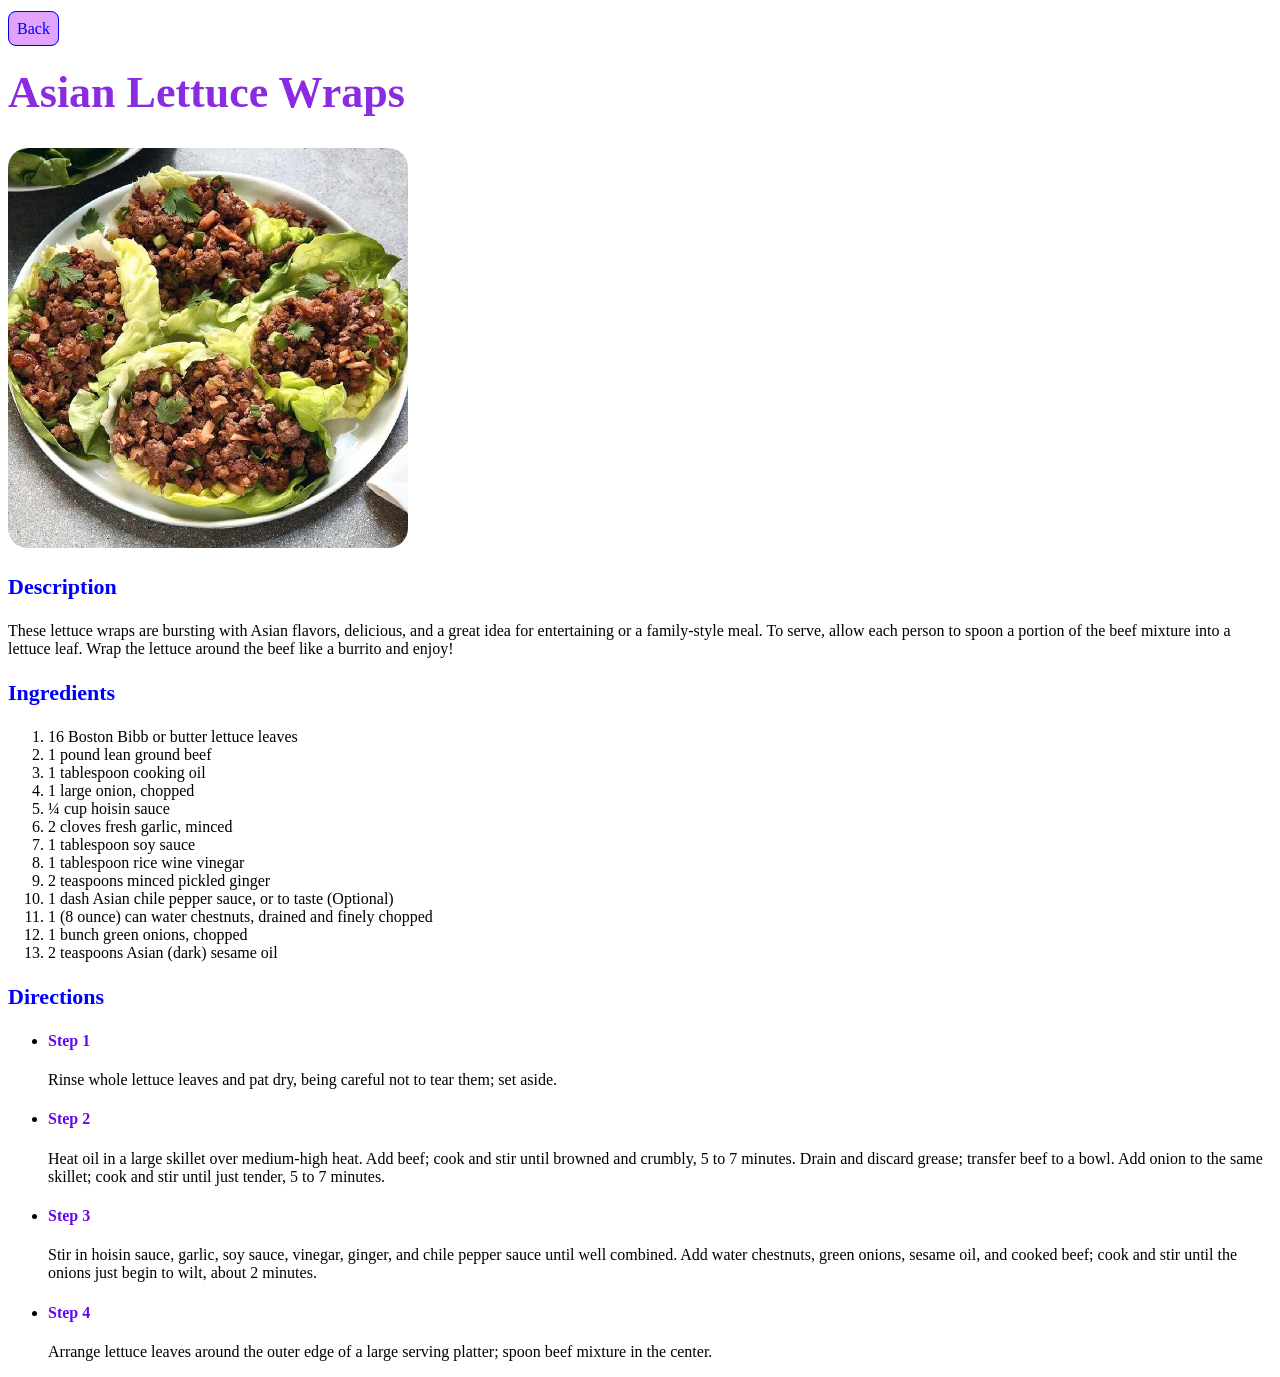
<file: recipes/asian.html>
<!DOCTYPE html>
<html lang="en">
<head>
    <meta charset="UTF-8">
    <meta name="viewport" content="width=device-width, initial-scale=1.0">
    <title>Asian Lettuce Wraps</title>
    <link rel="stylesheet" href="css/recipes.css">
</head>
<body>
    <a class="button" href="../index.html">Back</a>
    <h1>Asian Lettuce Wraps</h1>
    <img src="../images/asian.webp" alt="Recipe image Asian Lettuce Wraps" width="400px">
    <h3>Description</h3>
    <p>These lettuce wraps are bursting with Asian flavors, delicious, and a great idea for entertaining or a family-style meal. To serve, allow each person to spoon a portion of the beef mixture into a lettuce leaf. Wrap the lettuce around the beef like a burrito and enjoy!</p>
    <h3>Ingredients</h3>
    <ol>
        <li>16 Boston Bibb or butter lettuce leaves</li>
        <li>1 pound lean ground beef</li>
        <li>1 tablespoon cooking oil</li>
        <li>1 large onion, chopped</li>
        <li>¼ cup hoisin sauce</li>
        <li>2 cloves fresh garlic, minced</li>
        <li>1 tablespoon soy sauce</li>
        <li>1 tablespoon rice wine vinegar</li>
        <li>2 teaspoons minced pickled ginger</li>
        <li>1 dash Asian chile pepper sauce, or to taste (Optional)</li>
        <li>1 (8 ounce) can water chestnuts, drained and finely chopped</li>
        <li>1 bunch green onions, chopped</li>
        <li>2 teaspoons Asian (dark) sesame oil</li>
    </ol>
    <h3>Directions</h3>
    <ul>
        <li>
            <h4>Step 1</h4>
            <p>Rinse whole lettuce leaves and pat dry, being careful not to tear them; set aside.</p>
        </li>
        <li>
            <h4>Step 2</h4>
            <p>Heat oil in a large skillet over medium-high heat. Add beef; cook and stir until browned and crumbly, 5 to 7 minutes. Drain and discard grease; transfer beef to a bowl. Add onion to the same skillet; cook and stir until just tender, 5 to 7 minutes.</p>
        </li>
        <li>
            <h4>Step 3</h4>
            <p>Stir in hoisin sauce, garlic, soy sauce, vinegar, ginger, and chile pepper sauce until well combined. Add water chestnuts, green onions, sesame oil, and cooked beef; cook and stir until the onions just begin to wilt, about 2 minutes.</p>
        </li>
        <li>
            <h4>Step 4</h4>
            <p>Arrange lettuce leaves around the outer edge of a large serving platter; spoon beef mixture in the center.</p>
        </li>
    </ul>
</body>
</html>
</file>
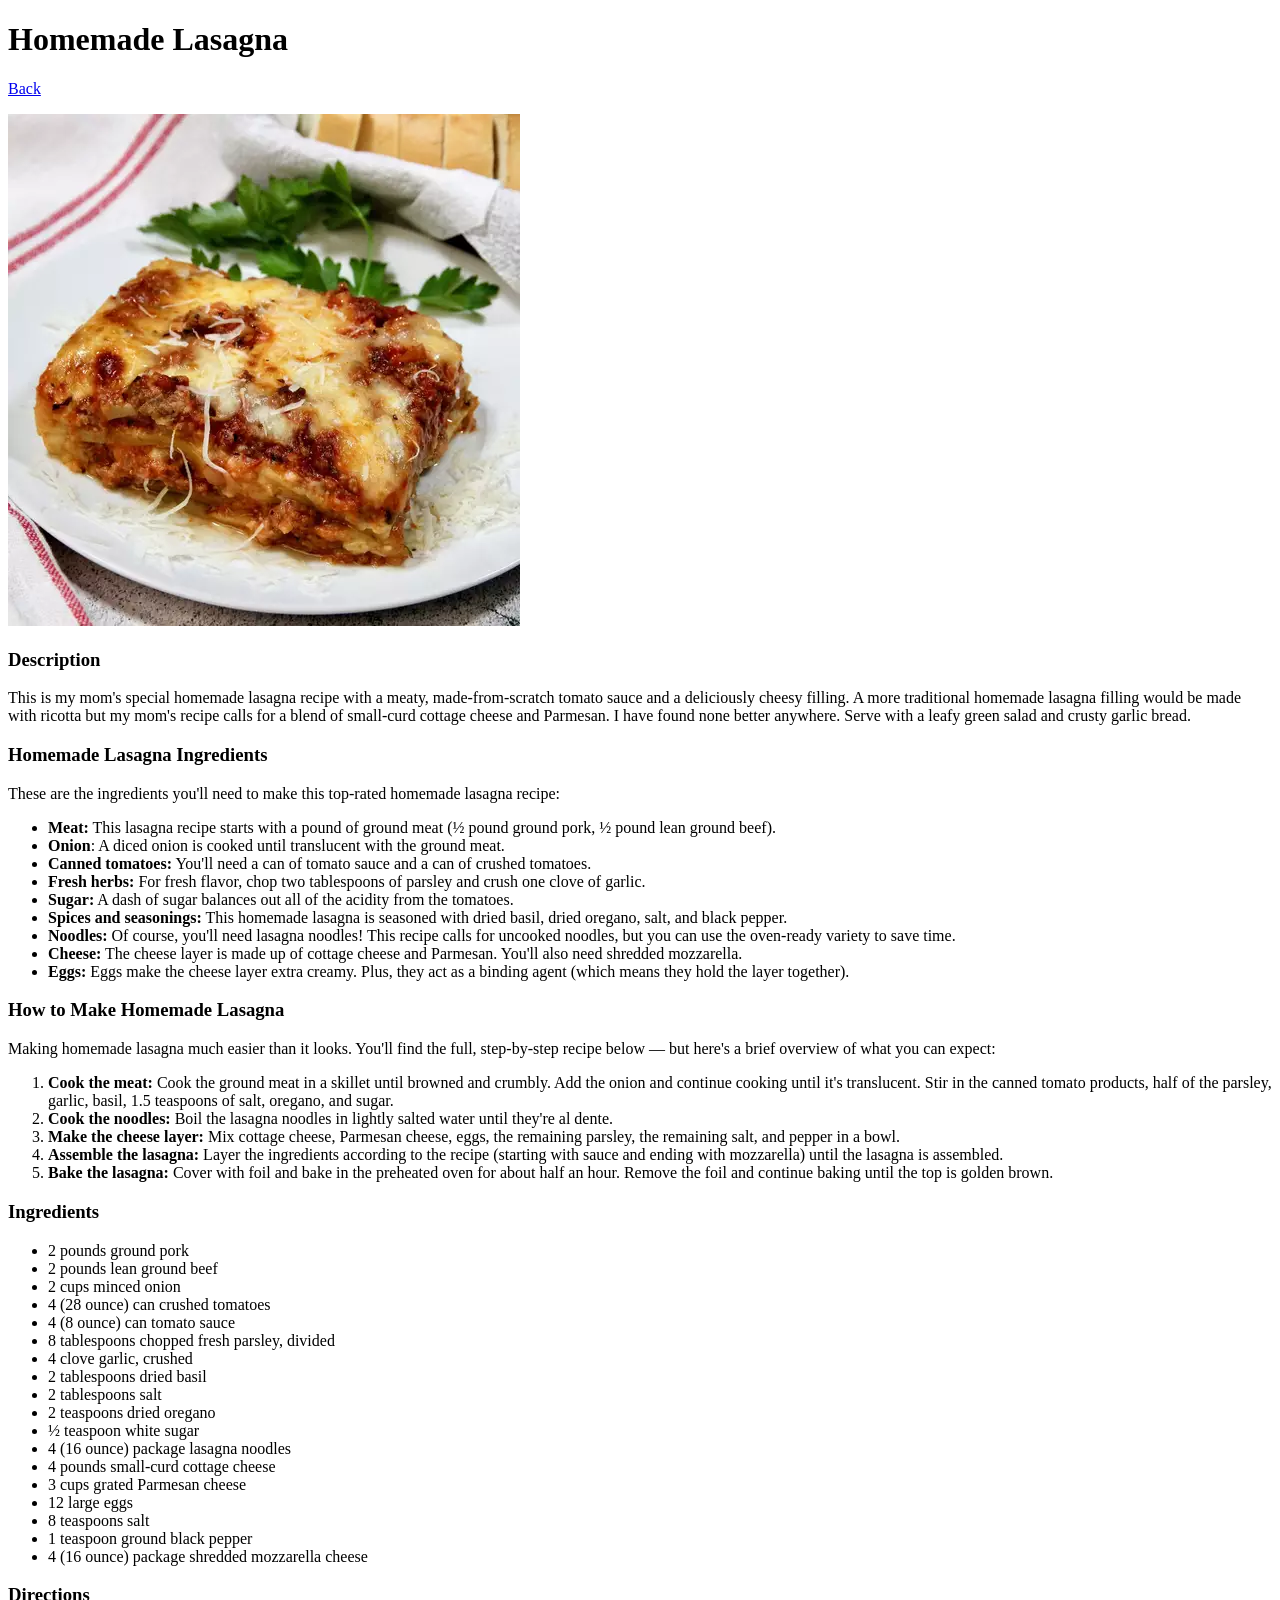
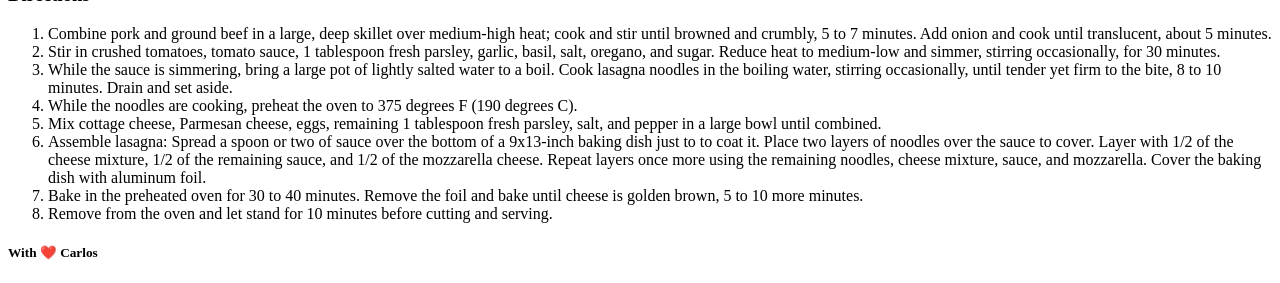
<file: recipes/lasagna.html>
<!DOCTYPE html>
<html lang="en">
<head>
    <meta charset="UTF-8">
    <meta name="viewport" content="width=device-width, initial-scale=1.0">
    <title>Homemade Lasagna</title>
</head>
<body>
    <h1>Homemade Lasagna</h1>
    <p><a href="../index.html">Back</a></p>
    <img src="../img/lasagna.webp" alt="lasagna">

    <h3>Description</h3>
    <p>This is my mom's special homemade lasagna recipe with a meaty, made-from-scratch tomato sauce and a deliciously cheesy filling. A more traditional homemade lasagna filling would be made with ricotta but my mom's recipe calls for a blend of small-curd cottage cheese and Parmesan. I have found none better anywhere. Serve with a leafy green salad and crusty garlic bread.</p>

    <h3>Homemade Lasagna Ingredients</h3>
    <p>These are the ingredients you'll need to make this top-rated homemade lasagna recipe:</p>
    <ul>
        <li><strong>Meat:</strong> This lasagna recipe starts with a pound of ground meat (½ pound ground pork, ½ pound lean ground beef).</li>
        <li><strong>Onion</strong>: A diced onion is cooked until translucent with the ground meat.</li>
        <li><strong>Canned tomatoes:</strong> You'll need a can of tomato sauce and a can of crushed tomatoes.</li>
        <li><strong>Fresh herbs:</strong> For fresh flavor, chop two tablespoons of parsley and crush one clove of garlic.</li>
        <li><strong>Sugar:</strong> A dash of sugar balances out all of the acidity from the tomatoes.</li>
        <li><strong>Spices and seasonings:</strong> This homemade lasagna is seasoned with dried basil, dried oregano, salt, and black pepper.</li>
        <li><strong>Noodles:</strong> Of course, you'll need lasagna noodles! This recipe calls for uncooked noodles, but you can use the oven-ready variety to save time.</li>
        <li><strong>Cheese:</strong> The cheese layer is made up of cottage cheese and Parmesan. You'll also need shredded mozzarella.</li>
        <li><strong>Eggs:</strong> Eggs make the cheese layer extra creamy. Plus, they act as a binding agent (which means they hold the layer together).</li>
    </ul>

    <h3>How to Make Homemade Lasagna</h3>
    <p>Making homemade lasagna much easier than it looks. You'll find the full, step-by-step recipe below — but here's a brief overview of what you can expect:</p>
    <ol>
        <li><strong>Cook the meat:</strong> Cook the ground meat in a skillet until browned and crumbly. Add the onion and continue cooking until it's translucent. Stir in the canned tomato products, half of the parsley, garlic, basil, 1.5 teaspoons of salt, oregano, and sugar.</li>
        <li><strong>Cook the noodles:</strong> Boil the lasagna noodles in lightly salted water until they're al dente.</li>
        <li><strong>Make the cheese layer: </strong>Mix cottage cheese, Parmesan cheese, eggs, the remaining parsley, the remaining salt, and pepper in a bowl.</li>
        <li><strong>Assemble the lasagna:</strong> Layer the ingredients according to the recipe (starting with sauce and ending with mozzarella) until the lasagna is assembled.</li>
        <li><strong>Bake the lasagna: </strong>Cover with foil and bake in the preheated oven for about half an hour. Remove the foil and continue baking until the top is golden brown.</li>
    </ol>

    <h3>Ingredients</h3>
    <ul>
        <li>2 pounds ground pork</li>
        <li>2 pounds lean ground beef</li>
        <li>2 cups minced onion</li>
        <li>4 (28 ounce) can crushed tomatoes</li>
        <li>4 (8 ounce) can tomato sauce</li>
        <li>8 tablespoons chopped fresh parsley, divided</li>
        <li>4 clove garlic, crushed</li>
        <li>2 tablespoons dried basil</li>
        <li>2 tablespoons salt</li>
        <li>2 teaspoons dried oregano</li>
        <li>½ teaspoon white sugar</li>
        <li>4 (16 ounce) package lasagna noodles</li>
        <li>4 pounds small-curd cottage cheese</li>
        <li>3 cups grated Parmesan cheese</li>
        <li>12 large eggs</li>
        <li>8 teaspoons salt</li>
        <li>1 teaspoon ground black pepper</li>
        <li>4 (16 ounce) package shredded mozzarella cheese</li>
    </ul>

    <h3>Directions</h3>
    <ol>
        <li>Combine pork and ground beef in a large, deep skillet over medium-high heat; cook and stir until browned and crumbly, 5 to 7 minutes. Add onion and cook until translucent, about 5 minutes.</li>
        <li>Stir in crushed tomatoes, tomato sauce, 1 tablespoon fresh parsley, garlic, basil, salt, oregano, and sugar. Reduce heat to medium-low and simmer, stirring occasionally, for 30 minutes.</li>
        <li>While the sauce is simmering, bring a large pot of lightly salted water to a boil. Cook lasagna noodles in the boiling water, stirring occasionally, until tender yet firm to the bite, 8 to 10 minutes. Drain and set aside.</li>
        <li>While the noodles are cooking, preheat the oven to 375 degrees F (190 degrees C).</li>
        <li>Mix cottage cheese, Parmesan cheese, eggs, remaining 1 tablespoon fresh parsley, salt, and pepper in a large bowl until combined.</li>
        <li>Assemble lasagna: Spread a spoon or two of sauce over the bottom of a 9x13-inch baking dish just to to coat it. Place two layers of noodles over the sauce to cover. Layer with 1/2 of the cheese mixture, 1/2 of the remaining sauce, and 1/2 of the mozzarella cheese. Repeat layers once more using the remaining noodles, cheese mixture, sauce, and mozzarella. Cover the baking dish with aluminum foil.</li>
        <li>Bake in the preheated oven for 30 to 40 minutes. Remove the foil and bake until cheese is golden brown, 5 to 10 more minutes.</li>
        <li>Remove from the oven and let stand for 10 minutes before cutting and serving.</li>
    </ol>

    <footer>
        <h5>With ❤️ Carlos</h5>
    </footer>
</body>
</html>
</file>
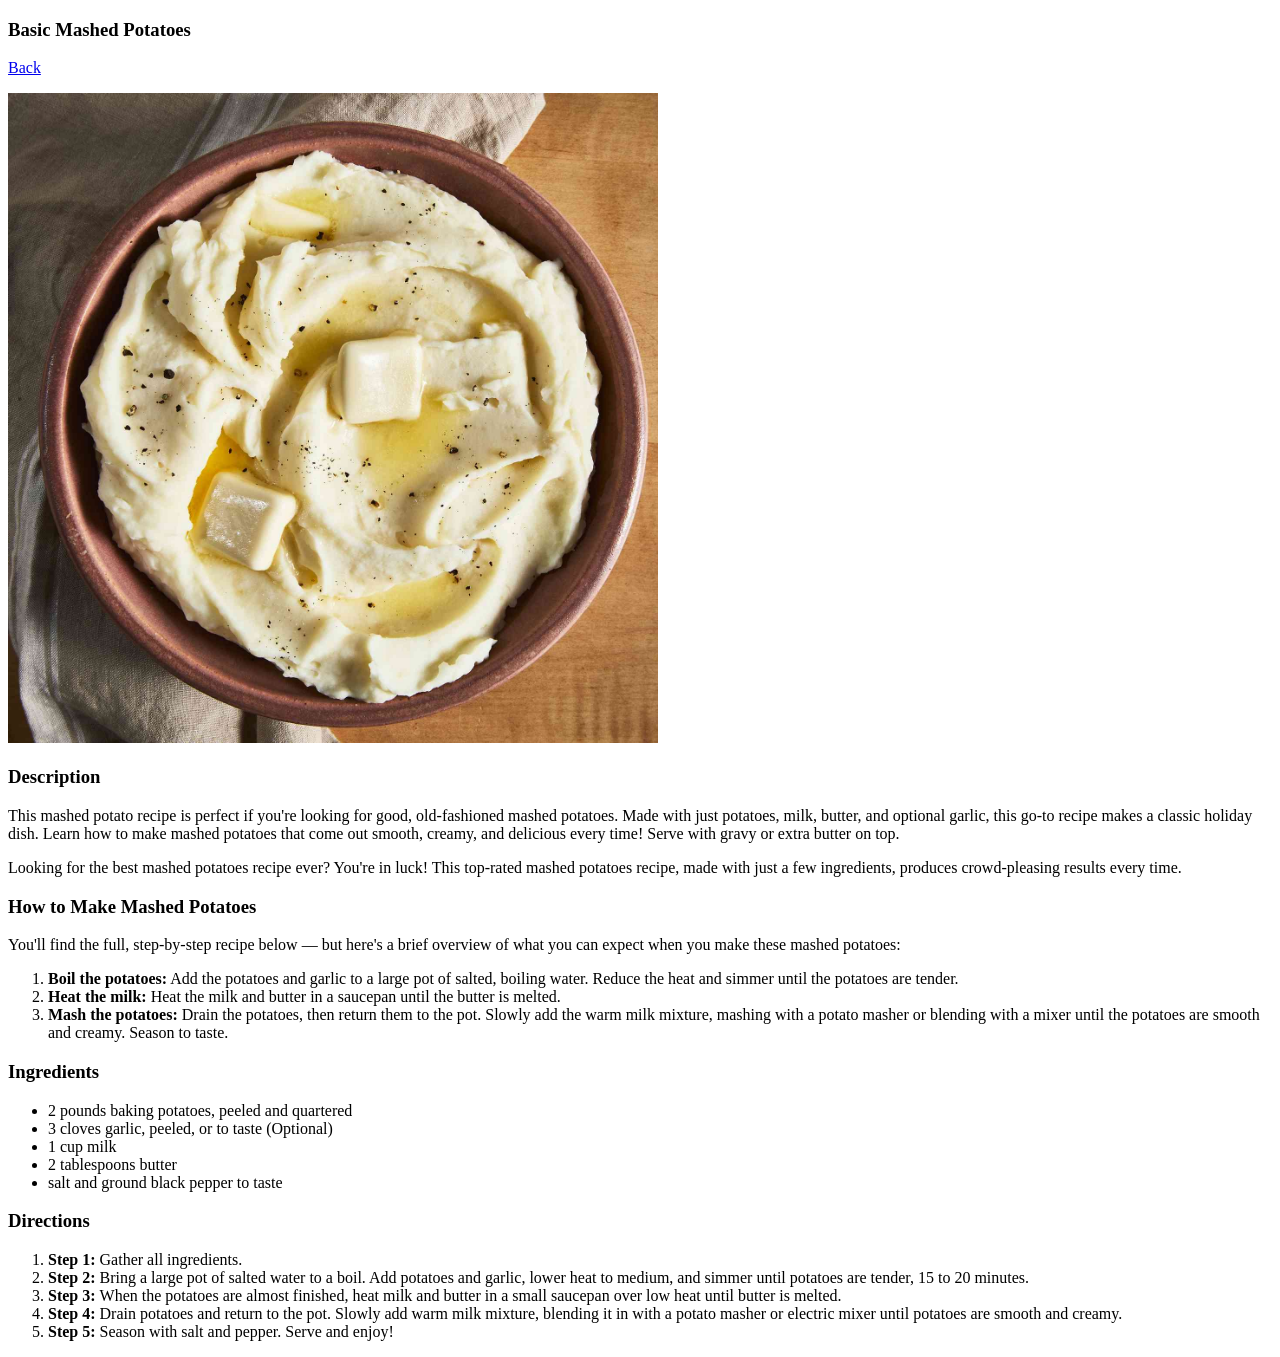
<file: recipes/potatoes.html>
<!DOCTYPE html>
<html lang="en">
<head>
    <meta charset="UTF-8">
    <meta name="viewport" content="width=device-width, initial-scale=1.0">
    <title>Basic Mashed Potatoes</title>
</head>
<body>
    <h3>Basic Mashed Potatoes</h3>
    <p><a href="../index.html">Back</a></p>
    <img src="../img/potatoes.jpg" alt="Basic Mashed Potatoes" width="650">

    <h3>Description</h3>
    <p>This mashed potato recipe is perfect if you're looking for good, old-fashioned mashed potatoes. Made with just potatoes, milk, butter, and optional garlic, this go-to recipe makes a classic holiday dish. Learn how to make mashed potatoes that come out smooth, creamy, and delicious every time! Serve with gravy or extra butter on top.</p>
    <p>Looking for the best mashed potatoes recipe ever? You're in luck! This top-rated mashed potatoes recipe, made with just a few ingredients, produces crowd-pleasing results every time.</p>

    <h3>How to Make Mashed Potatoes</h3>
    <p>You'll find the full, step-by-step recipe below — but here's a brief overview of what you can expect when you make these mashed potatoes:</p>
    <ol>
        <li><strong>Boil the potatoes:</strong> Add the potatoes and garlic to a large pot of salted, boiling water. Reduce the heat and simmer until the potatoes are tender.</li>
        <li><strong>Heat the milk:</strong> Heat the milk and butter in a saucepan until the butter is melted.</li>
        <li><strong>Mash the potatoes:</strong> Drain the potatoes, then return them to the pot. Slowly add the warm milk mixture, mashing with a potato masher or blending with a mixer until the potatoes are smooth and creamy. Season to taste.</li>
    </ol>

    <h3>Ingredients</h3>
    <ul>
        <li>2 pounds baking potatoes, peeled and quartered</li>
        <li>3 cloves garlic, peeled, or to taste (Optional)</li>
        <li>1 cup milk</li>
        <li>2 tablespoons butter</li>
        <li>salt and ground black pepper to taste</li>
    </ul>

    <h3>Directions</h3>
    <ol>
        <li><strong>Step 1: </strong>Gather all ingredients.</li>
        <li><strong>Step 2: </strong>Bring a large pot of salted water to a boil. Add potatoes and garlic, lower heat to medium, and simmer until potatoes are tender, 15 to 20 minutes.</li>
        <li><strong>Step 3: </strong>When the potatoes are almost finished, heat milk and butter in a small saucepan over low heat until butter is melted.</li>
        <li><strong>Step 4: </strong>Drain potatoes and return to the pot. Slowly add warm milk mixture, blending it in with a potato masher or electric mixer until potatoes are smooth and creamy.</li>
        <li><strong>Step 5: </strong>Season with salt and pepper. Serve and enjoy!</li>
    </ol>
</body>
</html>
</file>
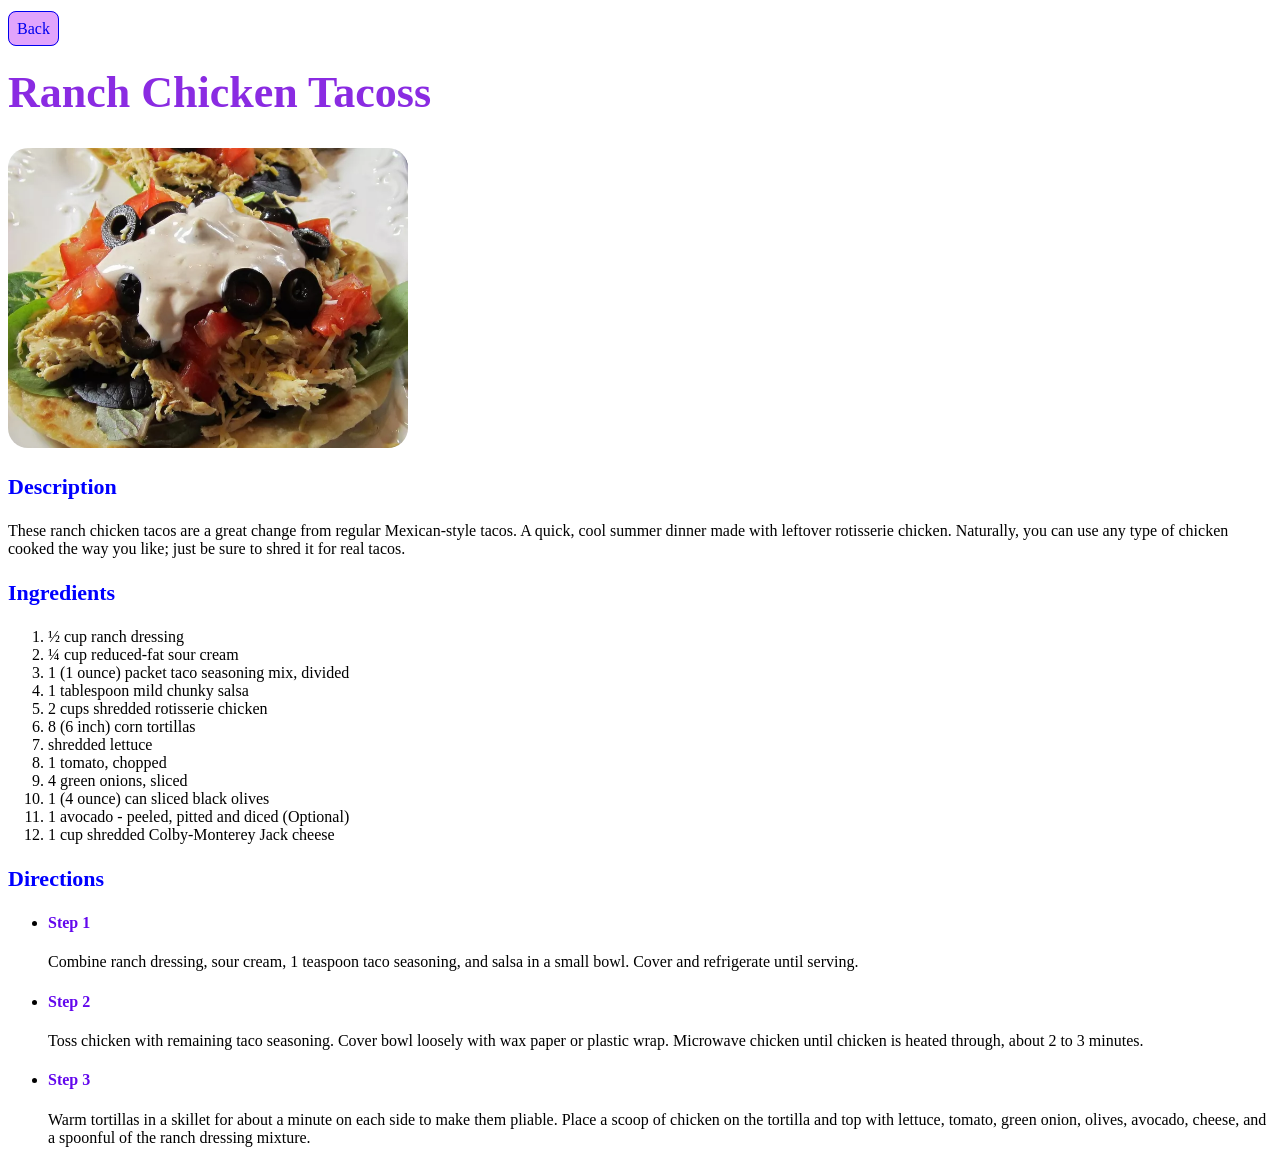
<file: recipes/ranch.html>
<!DOCTYPE html>
<html lang="en">
<head>
    <meta charset="UTF-8">
    <meta name="viewport" content="width=device-width, initial-scale=1.0">
    <title>Ranch Chicken Tacos</title>
    <link rel="stylesheet" href="css/recipes.css">
</head>
<body>
    <a class="button" href="../index.html">Back</a>
    <h1>Ranch Chicken Tacoss</h1>
    <img src="../images/ranch.webp" alt="Recipe image Asian Lettuce Wraps" width="400px">
    <h3>Description</h3>
    <p>These ranch chicken tacos are a great change from regular Mexican-style tacos. A quick, cool summer dinner made with leftover rotisserie chicken. Naturally, you can use any type of chicken cooked the way you like; just be sure to shred it for real tacos.</p>
    <h3>Ingredients</h3>
    <ol>
       <li>½ cup ranch dressing</li>
       <li>¼ cup reduced-fat sour cream</li>
       <li>1 (1 ounce) packet taco seasoning mix, divided</li>
       <li>1 tablespoon mild chunky salsa</li>
       <li>2 cups shredded rotisserie chicken</li>
       <li>8 (6 inch) corn tortillas</li>
       <li>shredded lettuce</li>
       <li>1 tomato, chopped</li>
       <li>4 green onions, sliced</li>
       <li>1 (4 ounce) can sliced black olives</li>
       <li>1 avocado - peeled, pitted and diced (Optional)</li>
       <li>1 cup shredded Colby-Monterey Jack cheese</li>
    </ol>
    <h3>Directions</h3>
    <ul>
        <li>
            <h4>Step 1</h4>
            <p>Combine ranch dressing, sour cream, 1 teaspoon taco seasoning, and salsa in a small bowl. Cover and refrigerate until serving.</p>
        </li>
        <li>
            <h4>Step 2</h4>
            <p>Toss chicken with remaining taco seasoning. Cover bowl loosely with wax paper or plastic wrap. Microwave chicken until chicken is heated through, about 2 to 3 minutes.</p>
        </li>
        <li>
            <h4>Step 3</h4>
            <p>Warm tortillas in a skillet for about a minute on each side to make them pliable. Place a scoop of chicken on the tortilla and top with lettuce, tomato, green onion, olives, avocado, cheese, and a spoonful of the ranch dressing mixture.</p>
        </li>
    </ul>
</body>
</html>
</file>
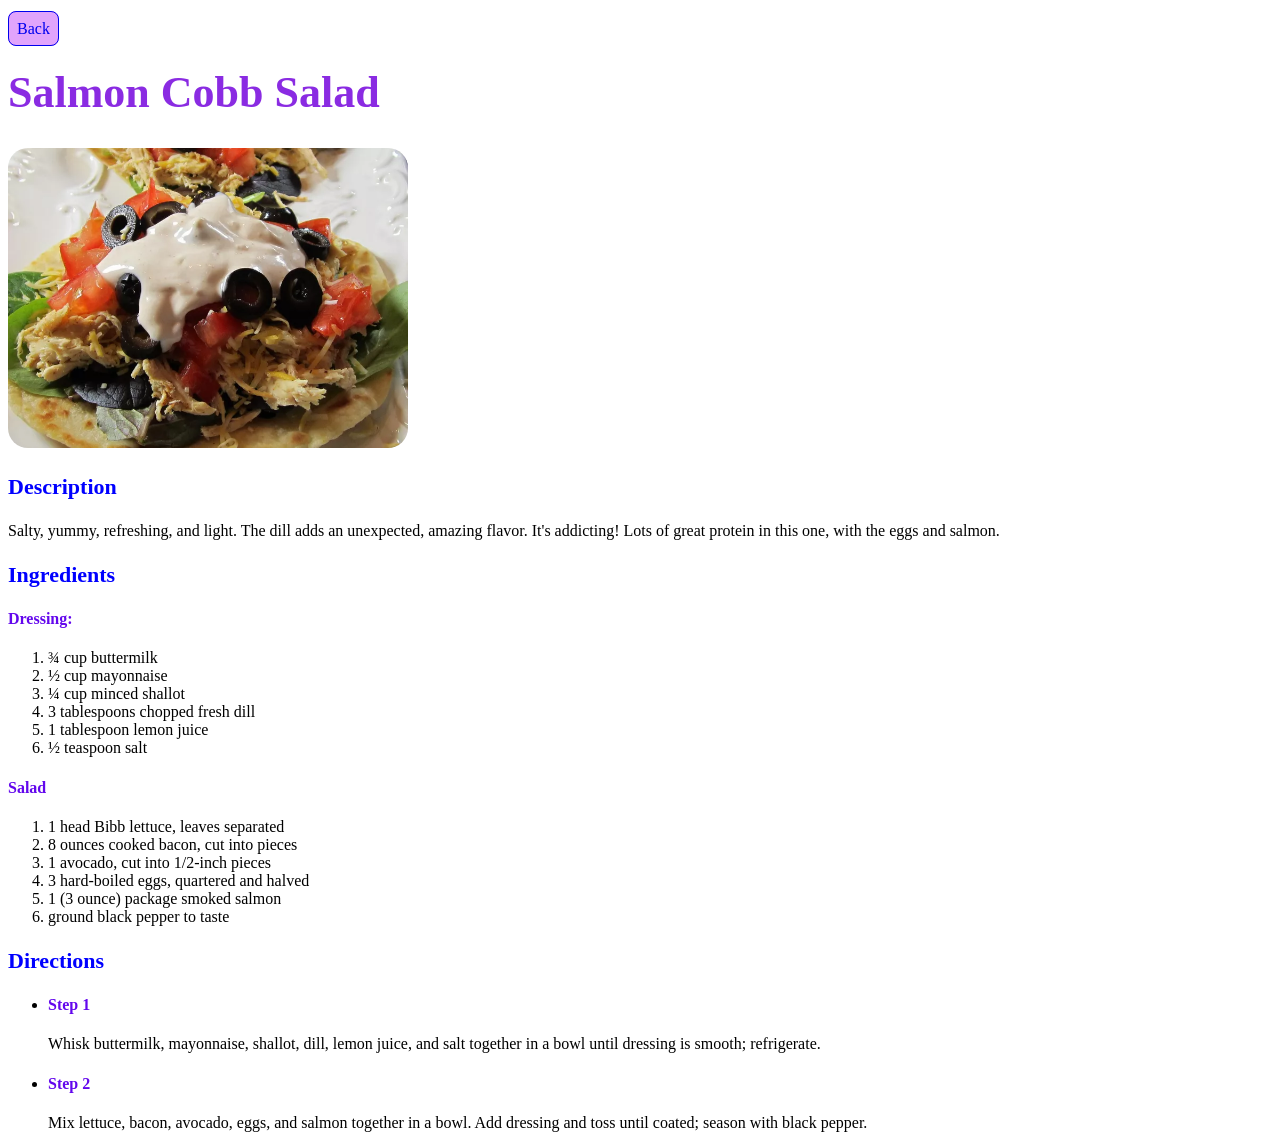
<file: recipes/salmon.html>
<!DOCTYPE html>
<html lang="en">
<head>
    <meta charset="UTF-8">
    <meta name="viewport" content="width=device-width, initial-scale=1.0">
    <title>Salmon Cobb Salad</title>
    <link rel="stylesheet" href="css/recipes.css">
</head>
<body>
    <a class="button" href="../index.html">Back</a>
    <h1>Salmon Cobb Salad</h1>
    <img src="../images/ranch.webp" alt="Recipe image Asian Lettuce Wraps" width="400px">
    <h3>Description</h3>
    <p>Salty, yummy, refreshing, and light. The dill adds an unexpected, amazing flavor. It's addicting! Lots of great protein in this one, with the eggs and salmon.</p>
    <h3>Ingredients</h3>
    <h4>Dressing:</h4>
    <ol>
        <Li>¾ cup buttermilk</Li>
        <Li>½ cup mayonnaise</Li>
        <Li>¼ cup minced shallot</Li>
        <Li>3 tablespoons chopped fresh dill</Li>
        <Li>1 tablespoon lemon juice</Li>
        <Li>½ teaspoon salt</Li>
    </ol>
    <h4>Salad</h4>
    <ol>
        <Li>1 head Bibb lettuce, leaves separated</Li>
        <Li>8 ounces cooked bacon, cut into pieces</Li>
        <Li>1 avocado, cut into 1/2-inch pieces</Li>
        <Li>3 hard-boiled eggs, quartered and halved</Li>
        <Li>1 (3 ounce) package smoked salmon</Li>
        <Li>ground black pepper to taste</Li>
    </ol>
    <h3>Directions</h3>
    <ul>
        <li>
            <h4>Step 1</h4>
            <p>Whisk buttermilk, mayonnaise, shallot, dill, lemon juice, and salt together in a bowl until dressing is smooth; refrigerate.</p>
        </li>
        <li>
            <h4>Step 2</h4>
            <p>Mix lettuce, bacon, avocado, eggs, and salmon together in a bowl. Add dressing and toss until coated; season with black pepper.</p>
        </li>
    </ul>
</body>
</html>
</file>
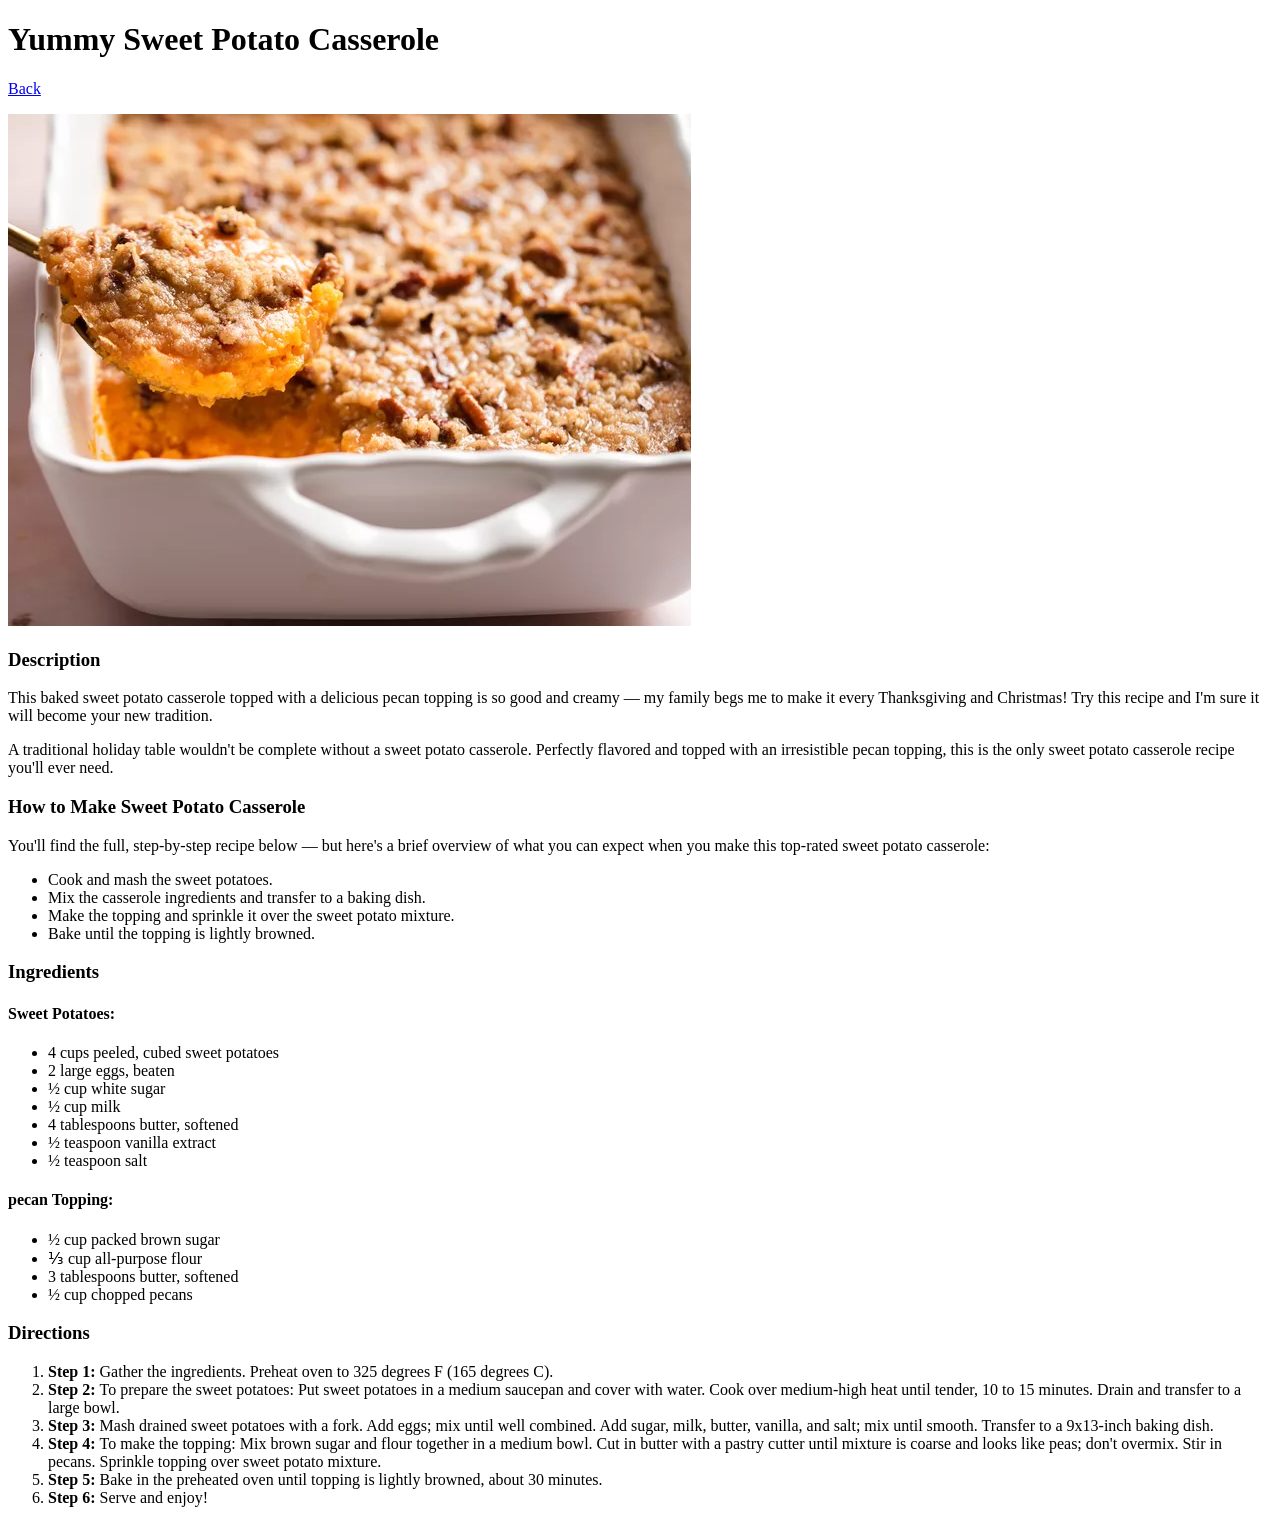
<file: recipes/yummy.html>
<!DOCTYPE html>
<html lang="en">
<head>
    <meta charset="UTF-8">
    <meta name="viewport" content="width=device-width, initial-scale=1.0">
    <title>Document</title>
</head>
<body>
    <h1>Yummy Sweet Potato Casserole</h1>
    <p><a href="../index.html">Back</a></p>
    <img src="../img/yummy.webp" alt="Yummy Sweet Potato Casserole">

    <h3>Description</h3>
    <p>This baked sweet potato casserole topped with a delicious pecan topping is so good and creamy — my family begs me to make it every Thanksgiving and Christmas! Try this recipe and I'm sure it will become your new tradition.</p>
    <p>A traditional holiday table wouldn't be complete without a sweet potato casserole. Perfectly flavored and topped with an irresistible pecan topping, this is the only sweet potato casserole recipe you'll ever need.</p>

    <h3>How to Make Sweet Potato Casserole</h3>
    <p>You'll find the full, step-by-step recipe below — but here's a brief overview of what you can expect when you make this top-rated sweet potato casserole:</p>
    <ul>
        <li>Cook and mash the sweet potatoes.</li>
        <li>Mix the casserole ingredients and transfer to a baking dish.</li>
        <li>Make the topping and sprinkle it over the sweet potato mixture.</li>
        <li>Bake until the topping is lightly browned.</li>
    </ul>

    <h3>Ingredients</h3>
    <h4>Sweet Potatoes:</h4>
    <ul>
        <li>4 cups peeled, cubed sweet potatoes</li>
        <li>2 large eggs, beaten</li>
        <li>½ cup white sugar</li>
        <li>½ cup milk</li>
        <li>4 tablespoons butter, softened</li>
        <li>½ teaspoon vanilla extract</li>
        <li>½ teaspoon salt</li>
    </ul>

    <h4>pecan Topping:</h4>
    <ul>
        <li>½ cup packed brown sugar</li>
        <li>⅓ cup all-purpose flour</li>
        <li>3 tablespoons butter, softened</li>
        <li>½ cup chopped pecans</li>
    </ul>

    <h3>Directions</h3>
    <ol>
        <li><strong>Step 1: </strong>Gather the ingredients. Preheat oven to 325 degrees F (165 degrees C).</li>
        <li><strong>Step 2: </strong>To prepare the sweet potatoes: Put sweet potatoes in a medium saucepan and cover with water. Cook over medium-high heat until tender, 10 to 15 minutes. Drain and transfer to a large bowl.</li>
        <li><strong>Step 3: </strong>Mash drained sweet potatoes with a fork. Add eggs; mix until well combined. Add sugar, milk, butter, vanilla, and salt; mix until smooth. Transfer to a 9x13-inch baking dish.</li>
        <li><strong>Step 4: </strong>To make the topping: Mix brown sugar and flour together in a medium bowl. Cut in butter with a pastry cutter until mixture is coarse and looks like peas; don't overmix. Stir in pecans. Sprinkle topping over sweet potato mixture.</li>
        <li><Strong>Step 5: </Strong>Bake in the preheated oven until topping is lightly browned, about 30 minutes.</li>
        <li><strong>Step 6: </strong>Serve and enjoy!</li>
    </ol>
</body>
</html>
</file>
<file: recipes/css/recipes.css>
img {
    border-radius: 20px;
}

h1 {
    font-size: 44px;
    color: blueviolet;
}

h3 {
    color: blue;
    font-size: 22px;
}

h4 {
    color: rgb(99, 7, 237);
}

.button {
    padding: 8px;
    margin-top: 20px;
    background-color: rgb(225, 164, 252);
    border-radius: 8px;
    border: 1px solid;
    text-decoration: none;
}

body {
    margin-top: 20px;
}
</file>
